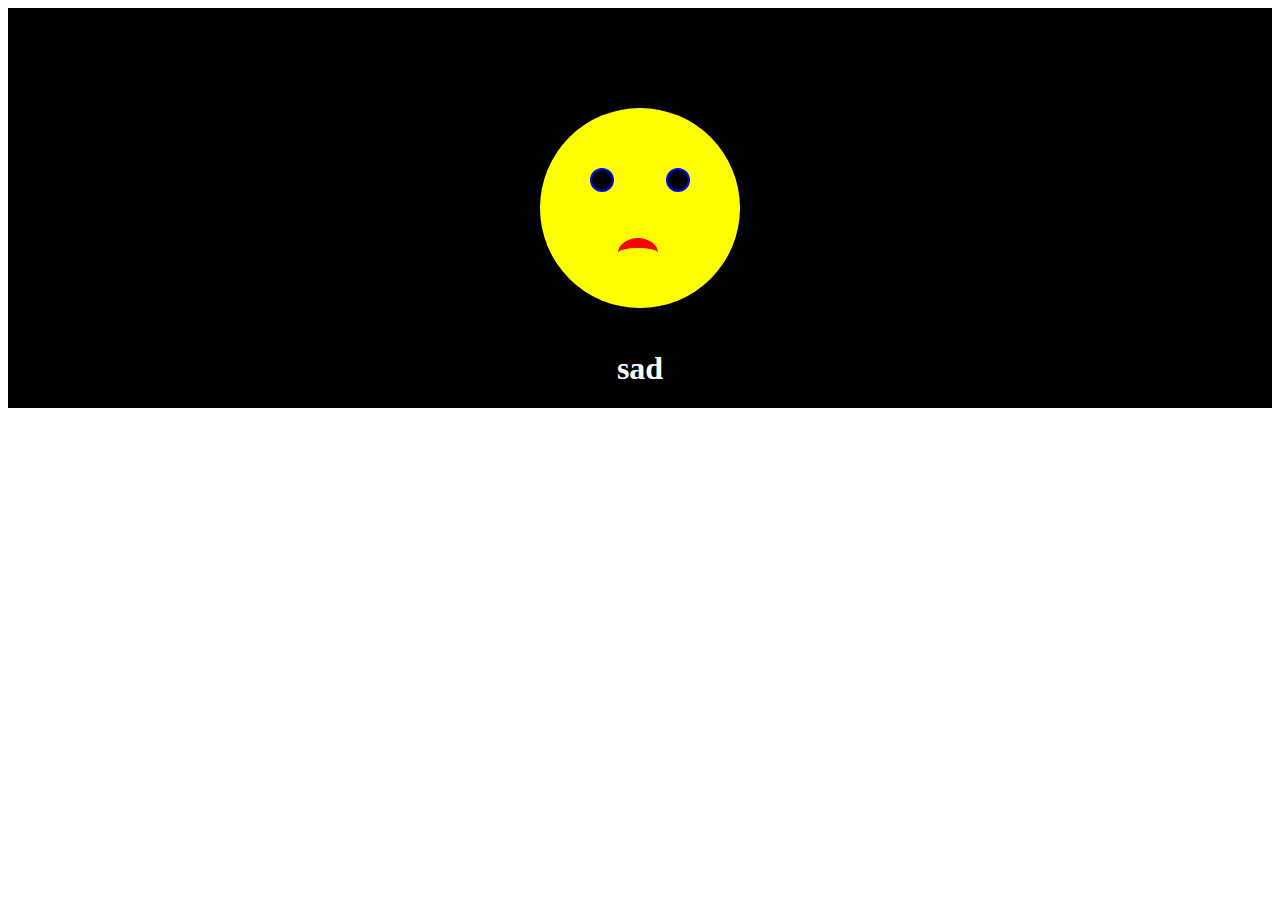
<file: index.html>
<!doctype html>
<html>
<head>
<title> smile </title>
<link rel="stylesheet" type="text/css" href="smile.css">
</head>
<body>
<div id="main">
   <div id="face">
       <div class="eye1">
       </div>
	   <div class="eye2">
       </div>
	   <div class="smile">
       </div>
	</div>
	<div class="footer">
	    <h1> sad </h1>
	</div>
</div>
</body>

</html>
</file>
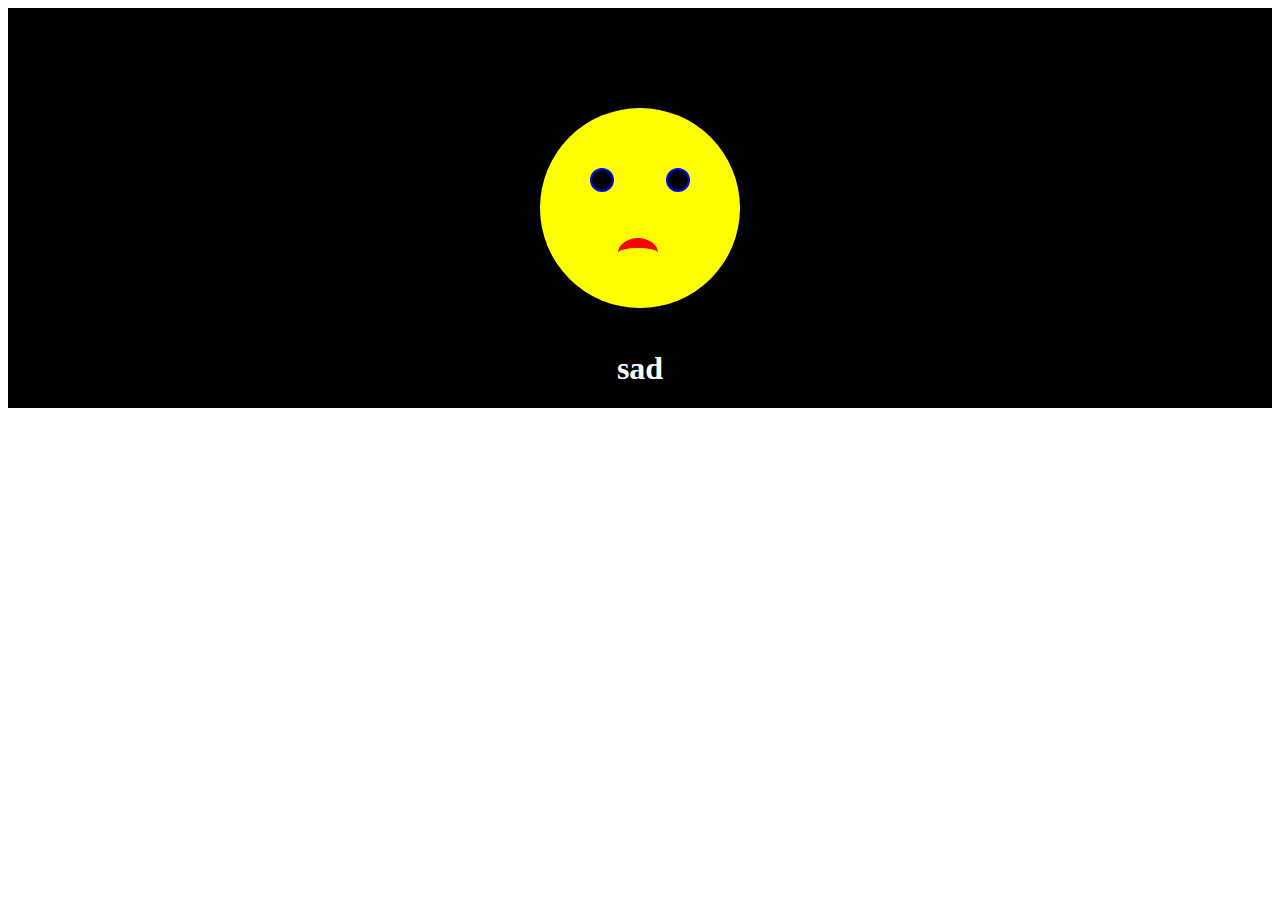
<file: emoji.html>
<!doctype html>
<html>
<head>
<title> hii </title>
<link rel="stylesheet" type="text/css" href="smile.css">
</head>
<body>
<div id="main">
   <div id="face">
       <div class="eye1">
       </div>
	   <div class="eye2">
       </div>
	   <div class="smile">
       </div>
	</div>
	<div class="footer">
	    <h1> sad </h1>
	</div>
</div>
</body>

</html>
</file>
<file: smile.css>
#main
  {position:relative;
    height:400px;
    width:100%;
	display:flex;
	justify-content:center;
	align-items:center;
	background-color:black;
   }
  #face{position:relative;
         height:200px;
         width:200px;
		 background-color:yellow;
		 border-radius:50%;
		}
	
	.eye1{position:absolute;
         height:20px;
         width:20px;
		 background-color:black;
		 border-radius:50%;
		 top:30%;
		 left:25%;
		 border:2px solid blue;
		 transition:1s;
		 }
	.eye1:hover 
	{ transform:scale(2,2);
	}
	.eye2{position:absolute;
         height:20px;
         width:20px;
		 background-color:black;
		 border-radius:50%;
		 top:30%;
		 right:25%;
		  transition:1s;
		   border:2px solid blue;
		 }
	.eye2:hover
	{ transform:scale(2,2);
	}
		 	 
	.smile{position:absolute;
         height:20px;
         width:40px;
		
		 border-radius:50%;
		 bottom:20%;
		 right:41%;
		  transition:1s;
		  border-top: 10px solid red;
		 }
    #main:hover .smile
	{ transform:scaleX(2);
	   border-top: 10px solid yellow;
	    border-bottom: 8px solid red;
	}
	
	
#main .footer
{position:absolute;
 bottom:0px;
 width:100%;
 background-color:black;
 color:white;
 text-align:center;
 word-spacing:20px;
 transition:3s;
 }
 
 #main:hover h1::before
{content:"Don't  ";
 color:yellow;
}

#main:hover h1::after
{content:", Be happy ";
 color:yellow;
}
</file>
